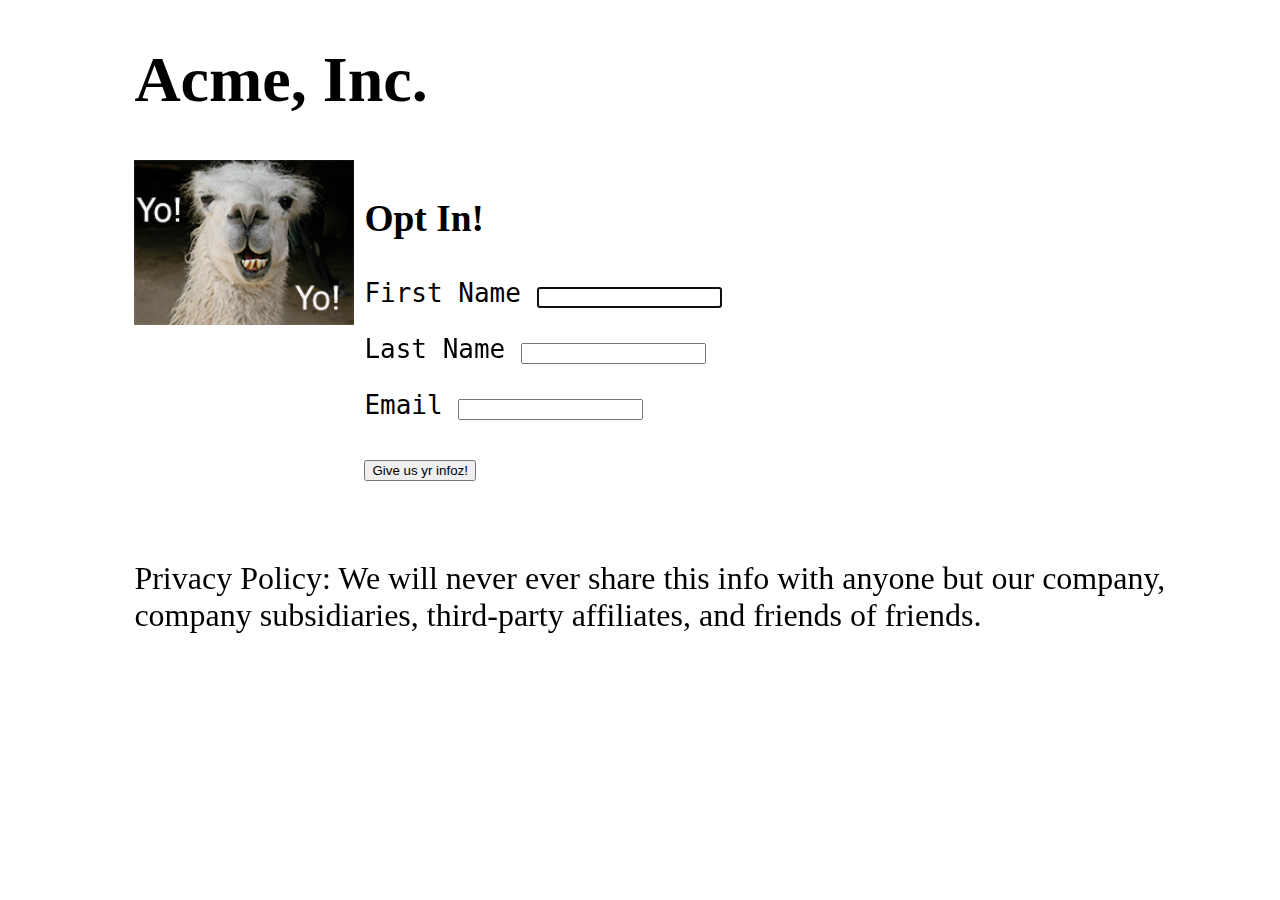
<file: app/index.html>
<!DOCTYPE html>
<html lang="en" ng-app="myApp">
<head>
	<meta charset="UTF-8">
	<title>Directive Test</title>
	<link rel="stylesheet" href="./styles/main.css">
</head>
<body>
	<opt-in>
	<div class="brand-logo"></div>
	</opt-in>
	<script type="text/javascript" src="./bower_components/angular/angular.js"></script>
	<script src="./scripts/app.js"></script>
	<script src="./scripts/directives/app-directives.js"></script>
</body>
</html>
</file>
<file: app/styles/main.css>
.opt-in {
	font-size: 2em;
	text-align: left;
	margin-left: 10%;
	
}

.opt-in  p {
 	font-size: .1em;
 	width: 25%;
}

.opt-in form {
	padding-left: 10px;
	float: left;
}

.brand-logo {
	background-image: url("../images/yo-llama.png");
	background-repeat: no-repeat;
	background-size: 100%;
	height: 400px;
	width: 200px;
	padding-right: 20px;
	float: left;
}

/*
  ========================================
  Clearfix
  ========================================
*/

.group:before,
.group:after {
  content: "";
  display: table;
}
.group:after {
  clear: both;
}
.group {
  clear: both;
  *zoom: 1;
}
</file>
